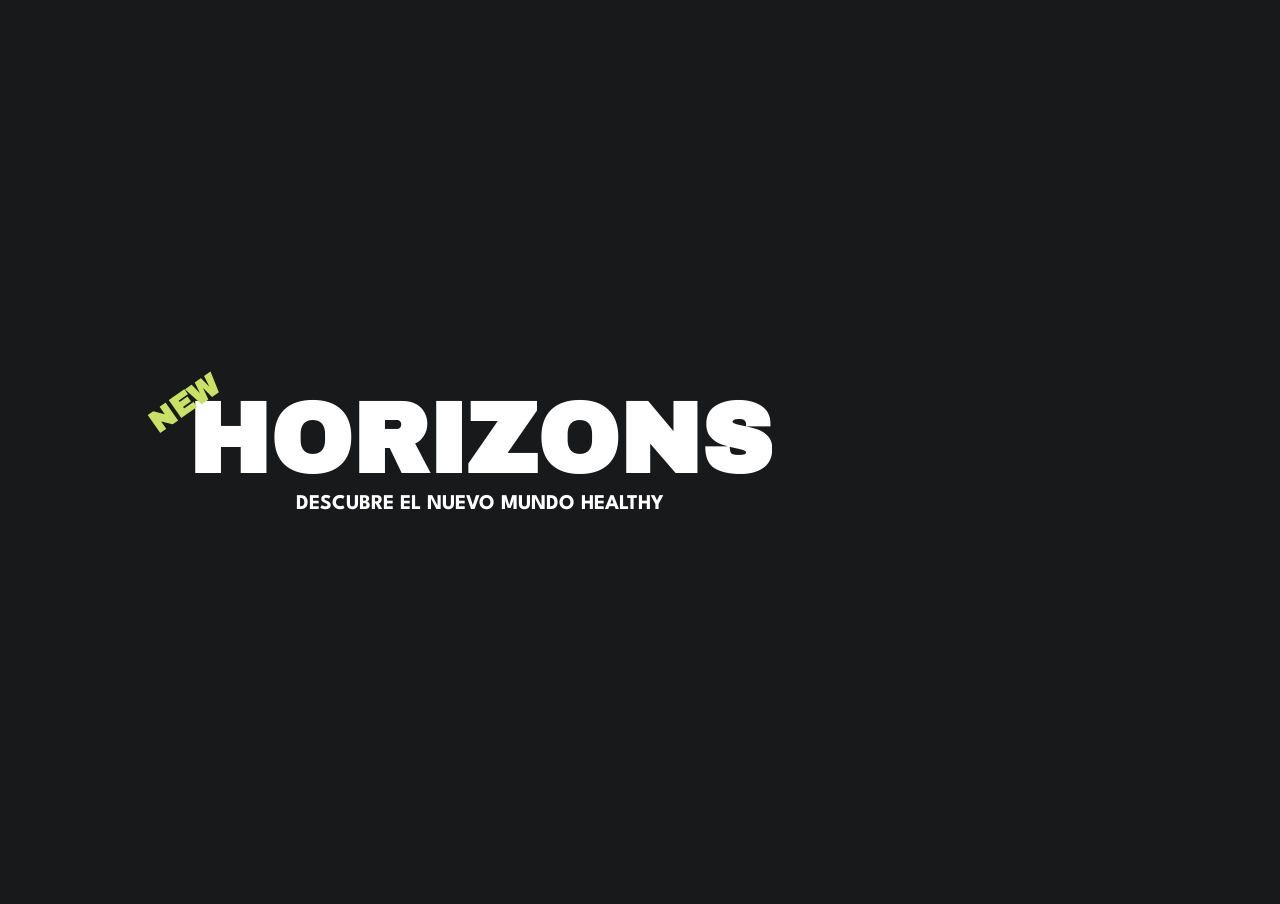
<file: index.html>
<!DOCTYPE html>
<html lang="es">
<head>
    <meta charset="UTF-8">
    <meta http-equiv="X-UA-Compatible" content="IE=edge">
    <meta name="viewport" content="width=device-width, initial-scale=1.0">
    <title>New Horizons</title>

    <!-- Link CSS -->
    <link rel="stylesheet" href="css/es/index.css">
    
    <!-- Favicon -->
    <link rel="icon" sizes="180x180" href="../../favicon_io/apple-touch-icon.png">
    <link rel="icon" type="image/png" sizes="32x32" href="../../favicon_io/favicon-32x32.png">
    <link rel="icon" type="image/png" sizes="16x16" href="../../favicon_io/favicon-16x16.png">
    <link rel="manifest" href="../../favicon_io/site.webmanifest">

    <!-- Carga de fuentes  (Archivo Black, League Spartan) -->
    <link rel="preconnect" href="https://fonts.googleapis.com">
    <link rel="preconnect" href="https://fonts.gstatic.com" crossorigin>
    <link href="https://fonts.googleapis.com/css2?family=Archivo+Black&family=League+Spartan:wght@400;500;600;700;800;900&display=swap" rel="stylesheet">
</head>

<body>
    <section id="contenedor_video">
        <section id="titulos">
            <h2 class="verde">NEW</h2>
            <h1 class="blanco">HORIZONS</h1>
            <h3 data-key="texto_mainload" id="texto_eslogan" class="traducible blanco">DESCUBRE EL NUEVO MUNDO HEALTHY</h3>
        </section>

        <video id="video" src = "../../media/videos/intro_mobile_es.mp4" muted autoplay="false">
            Tu navegador no soporta el formato de este vídeo.
        </video>
    </section>
    

    <!-- Carga de archivo JavaScript-->
    <script src="js/es/index.js"></script>
    <script src="js/idiomas.js"></script>
</body>

</html>
</file>
<file: css/es/index.css>
/* Valores genéricos */
/* --------------------------------- */

*{
    box-sizing: border-box;
    margin: 0;
    padding: 0;
    overflow: hidden;
}

body {
    background-color: #18191b;
}

/* Paleta de colores: */
/* --------------------------------- */

.blanco {
    color: white;
}

.verde {
    color: #c9e265;
}

/* Vídeo */
/* --------------------------------- */

video {
    width: 100vw;
    height: 100vh;
    object-fit: cover;
    position: relative;
    opacity: 60%;
    top: 0;
    left: 0;
    right: 0;
    bottom: 0;
}

/* Títulos y textos: */
/* --------------------------------- */

#titulos {
    position: absolute;
    top: 0;
    bottom: 0;
    display: flex;
    flex-direction: row;
    flex-wrap: wrap;
    align-content: center;
    justify-content: center;
    z-index: 1;
    text-align: center;
    margin-bottom: 80%;
    width: 100%;
}

h3{
    display: block;
    width: 100%;
}

h1 {
    font-family: 'Archivo Black', sans-serif;
    font-size: 40px;
    opacity: 0;
    transition: opacity 1s;
}

h2 {
    font-family: 'Archivo Black', sans-serif;
    font-size: 12px; 
    bottom: 0;
    margin-right: 300px;
    padding: 0;
    margin-bottom: -24px;
    transform: rotate(-90deg);
    transition: all 0.5s;
    opacity: 0;
}

h3 {
    font-family: 'League Spartan', sans-serif;
    font-size: 2.6vw;
    opacity: 0;
    transition: opacity 2s, color 1s;
}


/* Transiciones: */
/* --------------------------------- */

.opacidad {
    opacity: 1;
}

.caer {
    transform: translateX(30px) rotate(-35deg);
    opacity: 1;
}



/* Media queries: */
/* --------------------------------- */


    /* Dispositivos muy pequeños: */
    /* --------------------------------- */

@media all and (max-width: 300px) {

    /* Títulos y textos: */

    #titulos {
        align-content: center;
        margin-bottom: 80%;
    }

    h1 {
        font-size: 33px;
    }

    h2 {
        font-size: 11px; 
        margin-right: 260px;
        margin-bottom: -15px;
        padding: 0;
        overflow: visible;
    }

    h3 {
        font-size: 8px;
    }
}


    /* Dispositivos pequeños: */
    /* --------------------------------- */

@media all and (min-width: 400px) {

    /* Títulos y textos: */

    #titulos {
        align-content: center;
        margin-bottom: 80%;
    }

    h1 {
        font-size: 50px;
    }

    h2 {
        font-size: 14px; 
        margin-right: 350px;
        margin-bottom: -35px;
        padding: 0;
    }

    h3 {
        font-size: 13px;
    }

}


    /* Tabletas y dispositivos medianos: */
    /* --------------------------------- */

@media all and (min-width: 601px) {

    /* Vídeo */

    video {
        object-position: -1000px center;
        opacity: 50%;
    }

    /* Títulos y textos: */

    #titulos {
        height: 100vh;
        align-content: center;
    }

    h1 {
        font-size: 78px;
    }

    h2 {
        font-size: 24px; 
        margin-right: 530px;
        margin-bottom: -35px;
        padding: 0;
    }

    h3 {
        font-size: 17px;
    }

}

    /* Desktop (portátiles y pantallas pequeñas): */
    /* --------------------------------- */

@media all and (min-width: 1024px) {

    /* Vídeo */

    video {
        object-position: center;
    }

    /* Títulos y textos: */

    #titulos {
        width: 100%;
        text-align: center;
        padding-right: 200px;
    }

    h1 {
        font-size: 75px;
    }

    h2 {
        font-size: 24px; 
        margin-right: 510px;
        width: 100%;
    }

    h3 {
        font-size: 17px;
    }
}

    /* Desktop (pantallas grandes): */
    /* --------------------------------- */

@media all and (min-width: 1200px) {

    /* Títulos y textos: */

    #titulos {
        width: 100%;
        text-align: center;
        padding-right: 25%;
    }

    h1 {
        font-size: 98px;
    }

    h2 {
        font-size: 30px; 
        margin-right: 650px;
        width: 100%;
    }

    h3 {
        font-size: 21px;
    }
}
</file>
